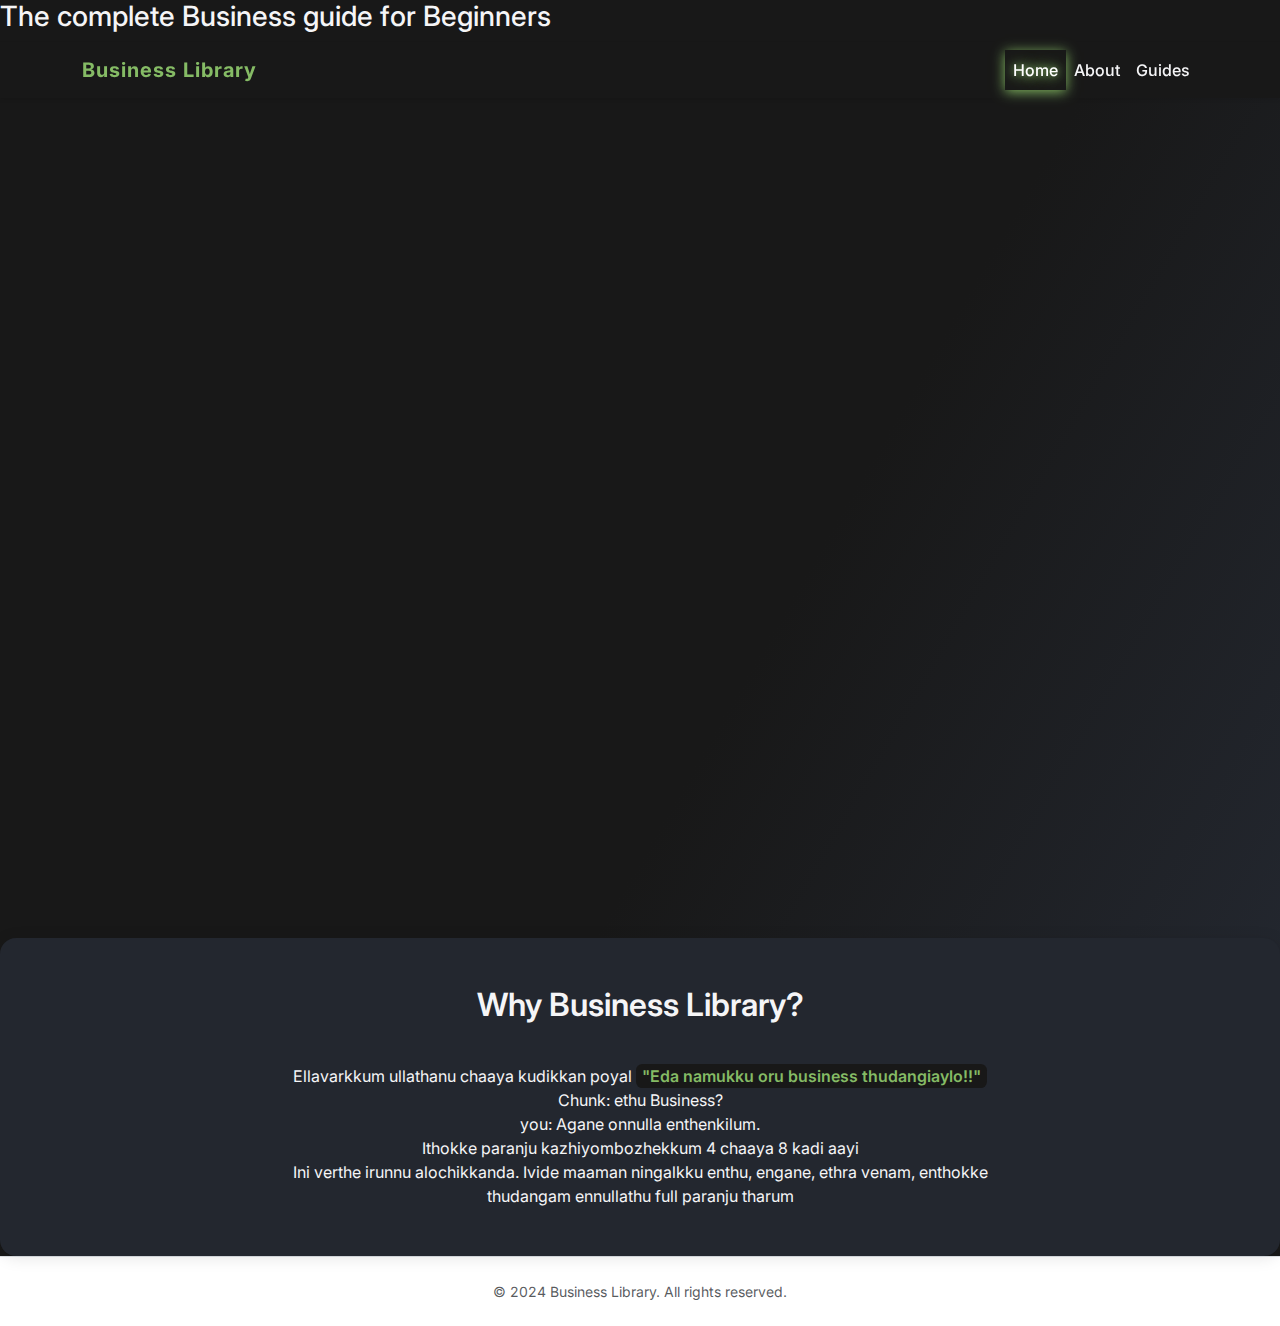
<file: index.html>
<!DOCTYPE html>
<html lang="en">
<head>
  <meta charset="UTF-8">
  <meta name="viewport" content="width=device-width, initial-scale=1.0">
  <title>Business Guides for Beginners</title>
  <h3>The complete Business guide for Beginners</h3>
  <link href="https://cdn.jsdelivr.net/npm/bootstrap@5.3.2/dist/css/bootstrap.min.css" rel="stylesheet">
  <link href="https://fonts.googleapis.com/css2?family=Inter:wght@400;600&display=swap" rel="stylesheet">
  <link rel="stylesheet" href="assets/style.css">
  <link rel="preconnect" href="https://fonts.googleapis.com">
  <link rel="preconnect" href="https://fonts.gstatic.com" crossorigin>
  <link href="https://fonts.googleapis.com/css2?family=Lexend:wght@100..900&family=Noto+Serif+Malayalam:wght@100..900&family=Tinos:ital,wght@0,400;0,700;1,400;1,700&display=swap" rel="stylesheet">
</head>
<body>
  <nav class="navbar navbar-expand-lg navbar-light bg-white shadow-sm sticky-top">
    <div class="container">
      <a class="navbar-brand fw-bold" href="index.html">Business Library</a>
      <button class="navbar-toggler" type="button" data-bs-toggle="collapse" data-bs-target="#navbarNav" aria-controls="navbarNav" aria-expanded="false" aria-label="Toggle navigation">
        <span class="navbar-toggler-icon"></span>
      </button>
      <div class="collapse navbar-collapse" id="navbarNav">
        <ul class="navbar-nav ms-auto">
          <li class="nav-item"><a class="nav-link" href="index.html">Home</a></li>
          <li class="nav-item"><a class="nav-link" href="about.html">About</a></li>
          <li class="nav-item"><a class="nav-link" href="guides.html">Guides</a></li>
        </ul>
      </div>
    </div>
  </nav>
  <header class="hero-section d-flex align-items-center min-vh-100 bg-light">
    <div class="container text-center">
      <h1 class="display-4 fw-bold mb-3 animate-fadein hero-fonts underline-orange">Ninakkoke valla kazhivu indo??</h1>
      <p class="lead mb-4 animate-fadein hero-fonts" style="animation-delay:0.2s;">Illennariyam athukondanu maaman ithu thudangiyathu <br> </p>
      <a href="guides.html" class="btn btn-primary btn-lg shadow animate-fadein hero-fonts" style="animation-delay:0.4s;">Ingottu Pore 🫴</a>
    </div>
  </header>
  <section class="brand-intro py-5">
    <div class="container">
      <div class="row justify-content-center">
        <div class="col-md-8 text-center">
          <h2 class="fw-semibold mb-3">Why Business Library?</h2>
          <p class="mb-0">
            <br>Ellavarkkum ullathanu chaaya kudikkan poyal <span class="highlight-orange">"Eda namukku oru business thudangiaylo!!"</span>
            <br>Chunk: ethu Business?
            <br>you: Agane onnulla enthenkilum.
            <br>Ithokke paranju kazhiyombozhekkum 4 chaaya 8 kadi aayi
            <br>Ini verthe irunnu alochikkanda. Ivide maaman ningalkku enthu, engane, ethra venam,  enthokke thudangam ennullathu full paranju tharum
          </p>
        </div>
      </div>
    </div>
  </section>
  <footer class="py-4 bg-white border-top mt-auto">
    <div class="container text-center small text-muted">
      &copy; 2024 Business Library. All rights reserved.
    </div>
  </footer>
  <script src="https://cdn.jsdelivr.net/npm/bootstrap@5.3.2/dist/js/bootstrap.bundle.min.js"></script>
  <script src="assets/script.js"></script>
</body>
</html>
</file>
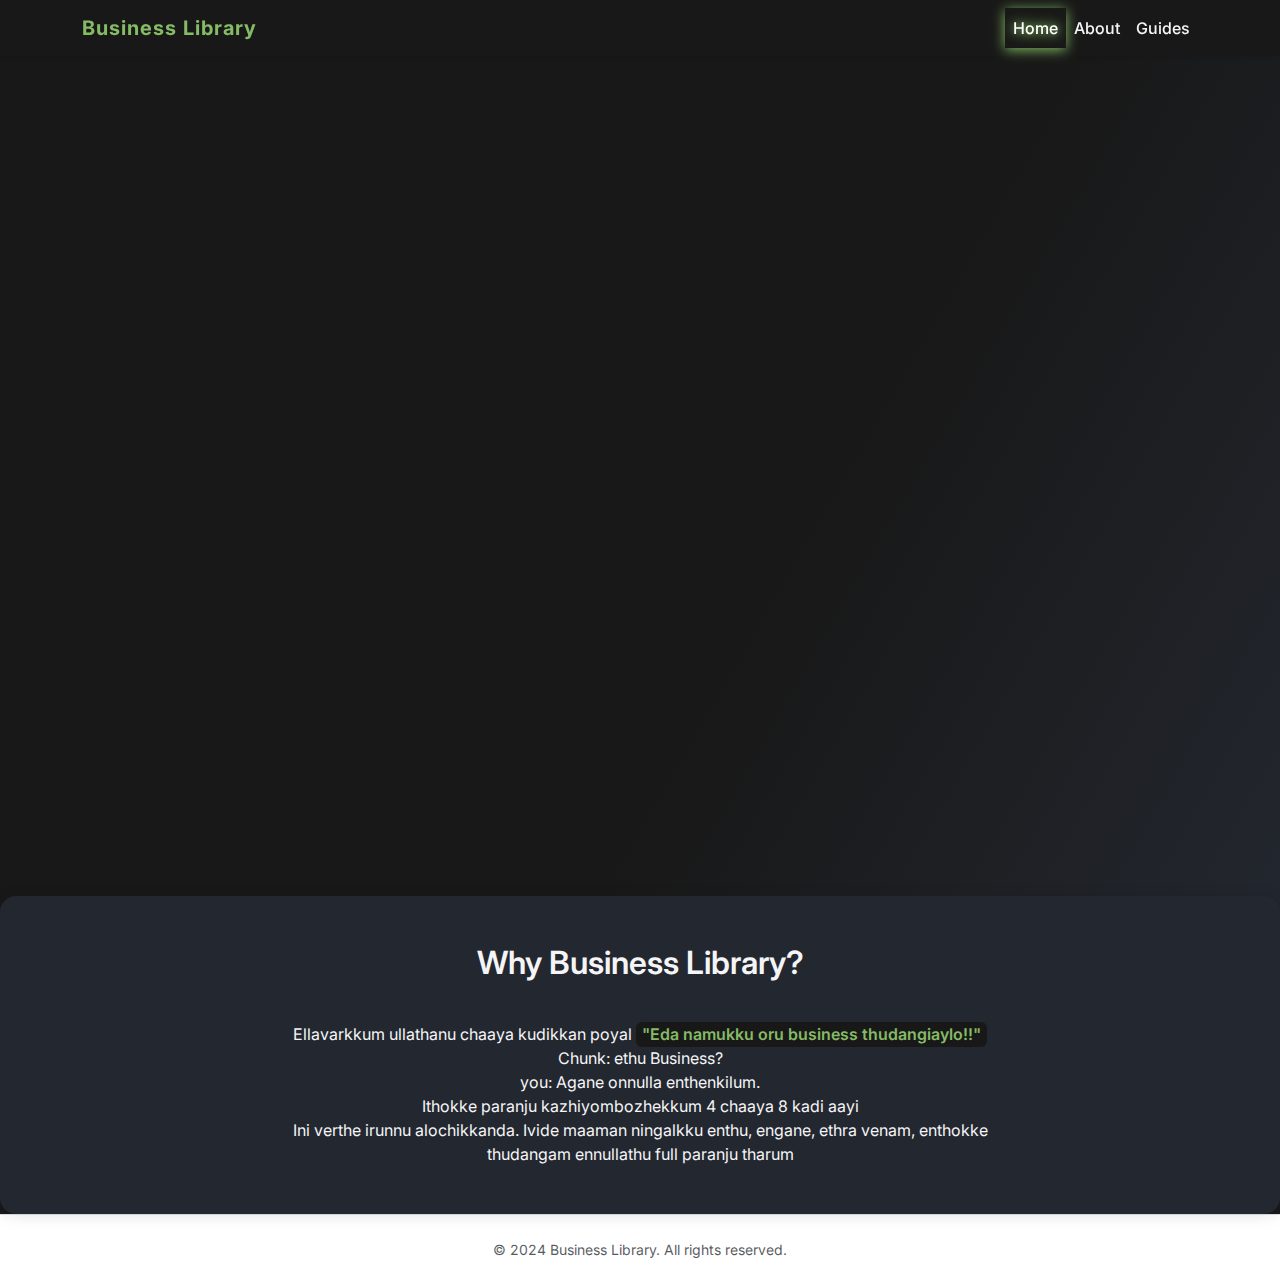
<file: website/index.html>
<!DOCTYPE html>
<html lang="en">
<head>
  <meta charset="UTF-8">
  <meta name="viewport" content="width=device-width, initial-scale=1.0">
  <title>Business Guides for Beginners</title>
  <link href="https://cdn.jsdelivr.net/npm/bootstrap@5.3.2/dist/css/bootstrap.min.css" rel="stylesheet">
  <link href="https://fonts.googleapis.com/css2?family=Inter:wght@400;600&display=swap" rel="stylesheet">
  <link rel="stylesheet" href="assets/style.css">
  <link rel="preconnect" href="https://fonts.googleapis.com">
  <link rel="preconnect" href="https://fonts.gstatic.com" crossorigin>
  <link href="https://fonts.googleapis.com/css2?family=Lexend:wght@100..900&family=Noto+Serif+Malayalam:wght@100..900&family=Tinos:ital,wght@0,400;0,700;1,400;1,700&display=swap" rel="stylesheet">
</head>
<body>
  <nav class="navbar navbar-expand-lg navbar-light bg-white shadow-sm sticky-top">
    <div class="container">
      <a class="navbar-brand fw-bold" href="index.html">Business Library</a>
      <button class="navbar-toggler" type="button" data-bs-toggle="collapse" data-bs-target="#navbarNav" aria-controls="navbarNav" aria-expanded="false" aria-label="Toggle navigation">
        <span class="navbar-toggler-icon"></span>
      </button>
      <div class="collapse navbar-collapse" id="navbarNav">
        <ul class="navbar-nav ms-auto">
          <li class="nav-item"><a class="nav-link" href="index.html">Home</a></li>
          <li class="nav-item"><a class="nav-link" href="about.html">About</a></li>
          <li class="nav-item"><a class="nav-link" href="guides.html">Guides</a></li>
        </ul>
      </div>
    </div>
  </nav>
  <header class="hero-section d-flex align-items-center min-vh-100 bg-light">
    <div class="container text-center">
      <h1 class="display-4 fw-bold mb-3 animate-fadein hero-fonts underline-orange">Ninakkoke valla kazhivu indo??</h1>
      <p class="lead mb-4 animate-fadein hero-fonts" style="animation-delay:0.2s;">Illennariyam athukondanu maaman ithu thudangiyathu <br> </p>
      <a href="guides.html" class="btn btn-primary btn-lg shadow animate-fadein hero-fonts" style="animation-delay:0.4s;">Ingottu Pore 🫴</a>
    </div>
  </header>
  <section class="brand-intro py-5">
    <div class="container">
      <div class="row justify-content-center">
        <div class="col-md-8 text-center">
          <h2 class="fw-semibold mb-3">Why Business Library?</h2>
          <p class="mb-0">
            <br>Ellavarkkum ullathanu chaaya kudikkan poyal <span class="highlight-orange">"Eda namukku oru business thudangiaylo!!"</span>
            <br>Chunk: ethu Business?
            <br>you: Agane onnulla enthenkilum.
            <br>Ithokke paranju kazhiyombozhekkum 4 chaaya 8 kadi aayi
            <br>Ini verthe irunnu alochikkanda. Ivide maaman ningalkku enthu, engane, ethra venam,  enthokke thudangam ennullathu full paranju tharum
          </p>
        </div>
      </div>
    </div>
  </section>
  <footer class="py-4 bg-white border-top mt-auto">
    <div class="container text-center small text-muted">
      &copy; 2024 Business Library. All rights reserved.
    </div>
  </footer>
  <script src="https://cdn.jsdelivr.net/npm/bootstrap@5.3.2/dist/js/bootstrap.bundle.min.js"></script>
  <script src="assets/script.js"></script>
</body>
</html>
</file>
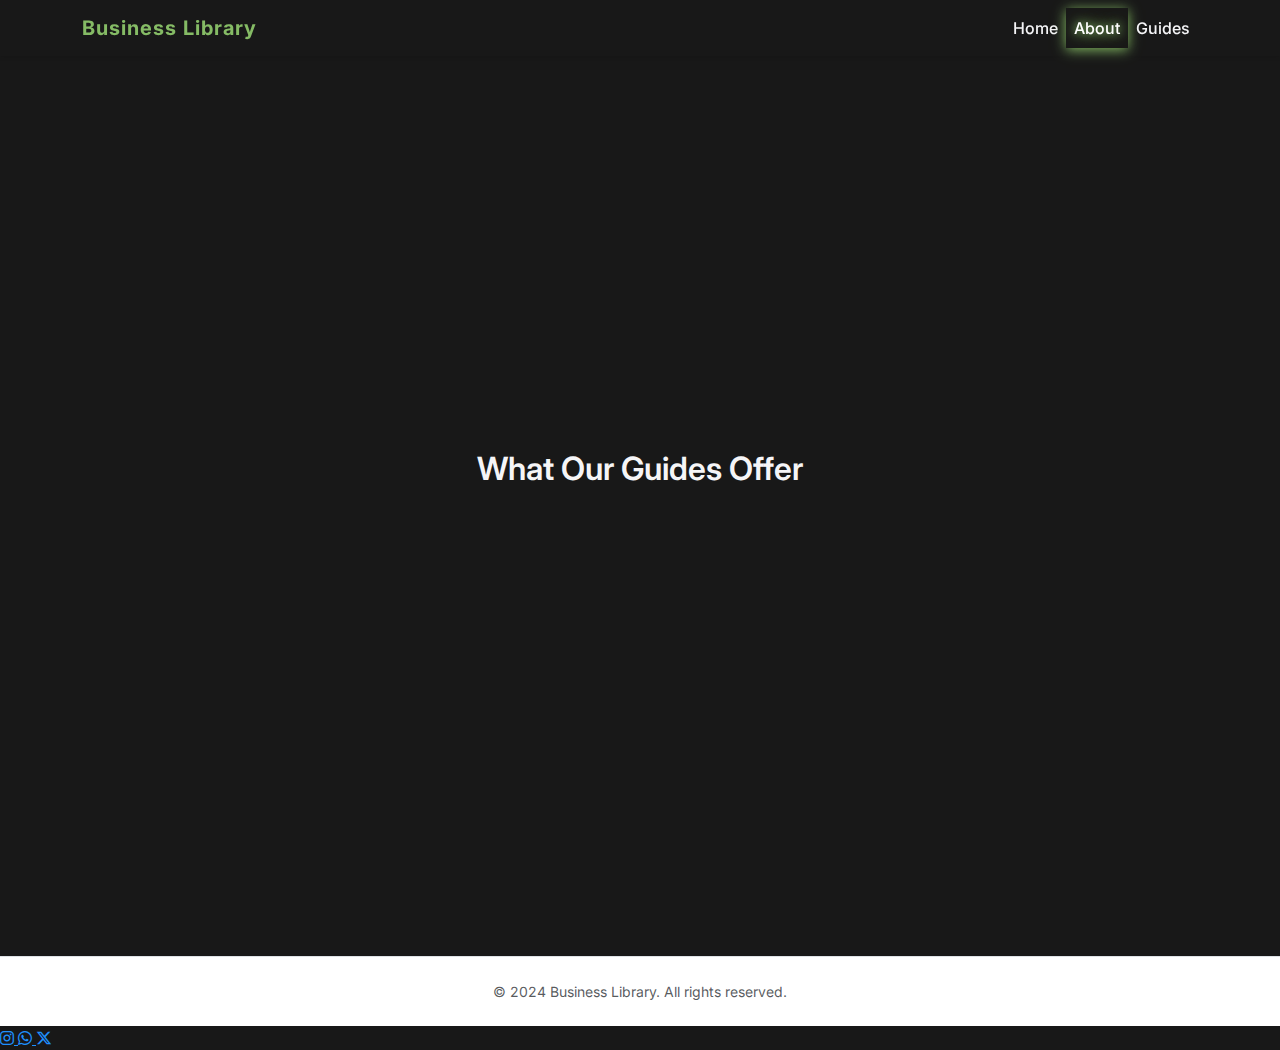
<file: about.html>
<!DOCTYPE html>
<html lang="en">
<head>
  <meta charset="UTF-8">
  <meta name="viewport" content="width=device-width, initial-scale=1.0">
  <title>About | Business Library</title>
  <link href="https://cdn.jsdelivr.net/npm/bootstrap@5.3.2/dist/css/bootstrap.min.css" rel="stylesheet">
  <link href="https://fonts.googleapis.com/css2?family=Inter:wght@400;600&display=swap" rel="stylesheet">
  <link rel="stylesheet" href="assets/style.css">
  <link rel="stylesheet" href="https://cdnjs.cloudflare.com/ajax/libs/font-awesome/6.4.2/css/all.min.css">
</head>
<body>
  <nav class="navbar navbar-expand-lg navbar-light bg-white shadow-sm sticky-top">
    <div class="container">
      <a class="navbar-brand fw-bold" href="index.html">Business Library</a>
      <button class="navbar-toggler" type="button" data-bs-toggle="collapse" data-bs-target="#navbarNav" aria-controls="navbarNav" aria-expanded="false" aria-label="Toggle navigation">
        <span class="navbar-toggler-icon"></span>
      </button>
      <div class="collapse navbar-collapse" id="navbarNav">
        <ul class="navbar-nav ms-auto">
          <li class="nav-item"><a class="nav-link" href="index.html">Home</a></li>
          <li class="nav-item"><a class="nav-link" href="about.html">About</a></li>
          <li class="nav-item"><a class="nav-link" href="guides.html">Guides</a></li>
        </ul>
      </div>
    </div>
  </nav>
  <main class="py-5 min-vh-100">
    <div class="container">
      <div class="row justify-content-center mb-5">
        <div class="col-md-8 text-center">
          <h1 class="fw-bold mb-3 animate-fadein underline-orange">Maaman aaranu?</h1>
          <p class="lead animate-fadein" style="animation-delay:0.2s;">
            <br>Maaman orupad Business research okke cheythittulla aalanu.
            <br>Enikku enthokke ariyuo athokke ningalkku paranju tharum.
            <br>Ningal ennum kaanuna choriyan maaman alla njan. 
            <br>
            <br>
            <br>
            <br>
          </p>
        </div>
      </div>
      <div class="row justify-content-center mb-5">
        <div class="col-md-8 text-center">
          <h2 class="fw-semibold mb-3">What Our Guides Offer</h2>
          <ul class="list-unstyled lead animate-fadein" style="animation-delay:0.4s;">
            <li>✔️ Step-by-step instructions</li>
            <li>✔️ Real-world examples</li>
            <li>✔️ Actionable checklists</li>
            <li>✔️ Downloadable resources</li>
            <li>✔️ Lifetime access</li>
          </ul>
        </div>
      </div>
    </div>
  </main>
  <footer class="py-4 bg-white border-top mt-auto">
    <div class="container text-center small text-muted">
      &copy; 2024 Business Library. All rights reserved.
    </div>
  </footer>
  <script src="https://cdn.jsdelivr.net/npm/bootstrap@5.3.2/dist/js/bootstrap.bundle.min.js"></script>
  <script src="assets/script.js"></script>
  <script>injectSocialFab();</script>
</body>
</html>
</file>
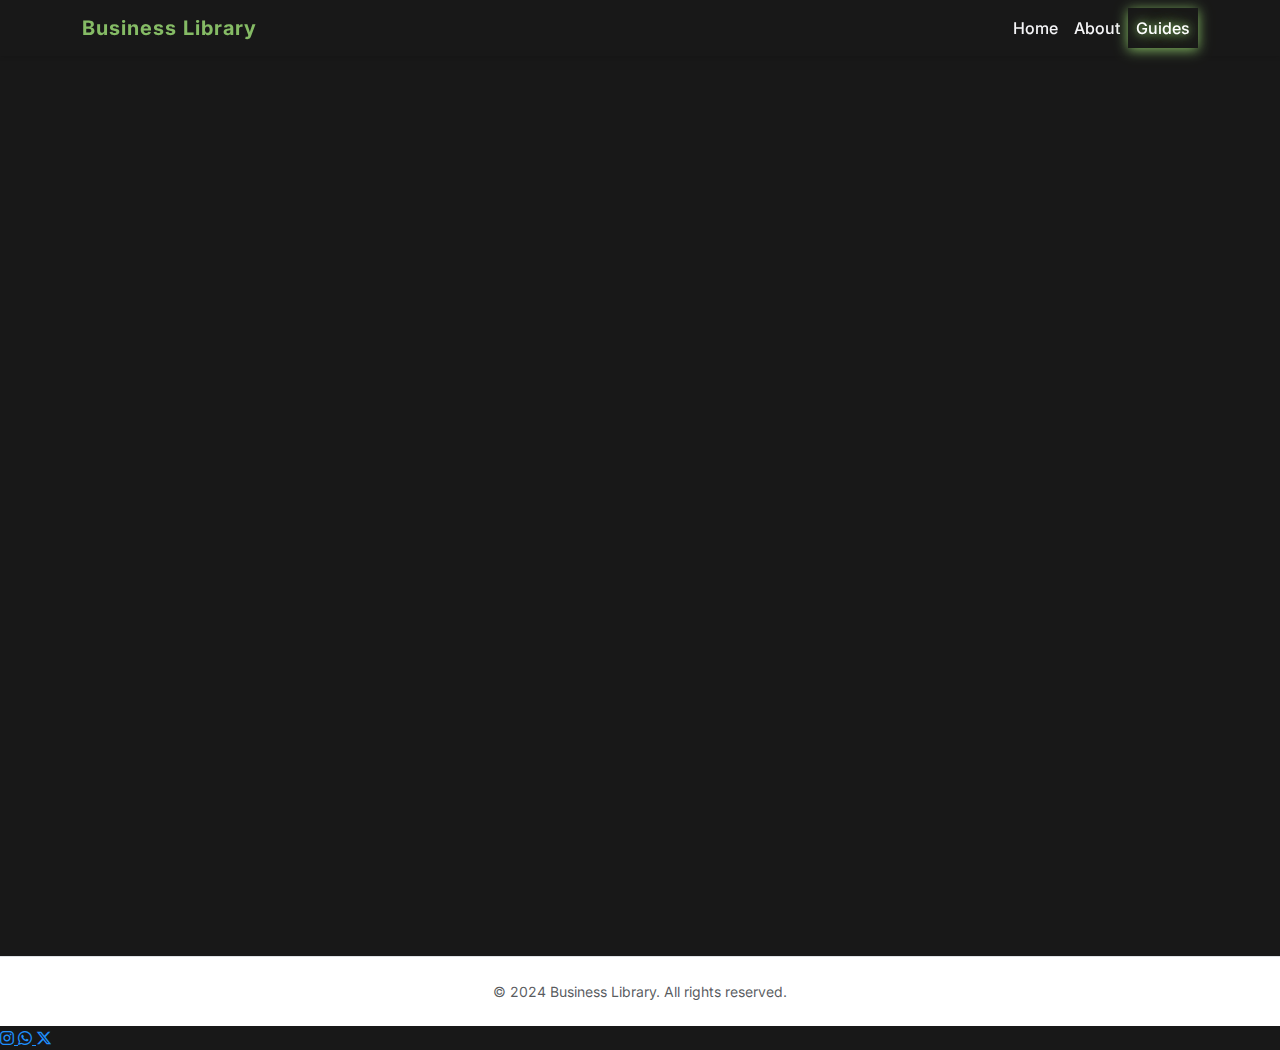
<file: guides.html>
<!DOCTYPE html>
<html lang="en">
<head>
  <meta charset="UTF-8">
  <meta name="viewport" content="width=device-width, initial-scale=1.0">
  <title>Guides | BizLibrary</title>
  <link href="https://cdn.jsdelivr.net/npm/bootstrap@5.3.2/dist/css/bootstrap.min.css" rel="stylesheet">
  <link href="https://fonts.googleapis.com/css2?family=Inter:wght@400;600&display=swap" rel="stylesheet">
  <link rel="stylesheet" href="assets/style.css">
  <link rel="stylesheet" href="https://cdnjs.cloudflare.com/ajax/libs/font-awesome/6.4.2/css/all.min.css">
</head>
<body>
  <nav class="navbar navbar-expand-lg navbar-light bg-white shadow-sm sticky-top">
    <div class="container">
      <a class="navbar-brand fw-bold" href="index.html">Business Library</a>
      <button class="navbar-toggler" type="button" data-bs-toggle="collapse" data-bs-target="#navbarNav" aria-controls="navbarNav" aria-expanded="false" aria-label="Toggle navigation">
        <span class="navbar-toggler-icon"></span>
      </button>
      <div class="collapse navbar-collapse" id="navbarNav">
        <ul class="navbar-nav ms-auto">
          <li class="nav-item"><a class="nav-link" href="index.html">Home</a></li>
          <li class="nav-item"><a class="nav-link" href="about.html">About</a></li>
          <li class="nav-item"><a class="nav-link" href="guides.html">Guides</a></li>
        </ul>
      </div>
    </div>
  </nav>
  <main class="py-5 min-vh-100">
    <div class="container">
      <div class="row mb-5">
        <div class="col text-center">
          <h1 class="fw-bold mb-3 animate-fadein">Maamante Business Notes</h1>
          <p class="lead animate-fadein" style="animation-delay:0.2s;">Ithokke aanu Maaman ezhuthi vecha cheat codes.</p>
        </div>
      </div>
      <div class="row g-4" id="guides-cards-container"></div>
    </div>
  </main>
  <footer class="py-4 bg-white border-top mt-auto">
    <div class="container text-center small text-muted">
      &copy; 2024 Business Library. All rights reserved.
    </div>
  </footer>
  <script src="https://cdn.jsdelivr.net/npm/bootstrap@5.3.2/dist/js/bootstrap.bundle.min.js"></script>
  <script src="assets/script.js"></script>
  <script>injectSocialFab();</script>
  <script>
    const container = document.getElementById('guides-cards-container');
    container.appendChild(createGuideCard(
      "Keralathil ethra pettanu oru business thudangam",
      "Ennum business thudangiyalo ennu alochikkunnille. Engane thudangam ennu short aki paranju tharum.",
      "https://docs.google.com/document/d/108epYowdngB4SGAVoSugH4pyZsZq8KVf-XnaFrXa4Ls/edit?usp=sharingk"
    ));
    container.appendChild(createGuideCard(
      "Valiya paisa mudakku illathe oru business thudangiyalo??",
      "Tholi katti ullavanu ithu oru churungiya samyam kondu succesful aakan pattum.",
      "https://docs.google.com/document/d/1vFfBmaaUF9iAIt0ltBd4xYePGBPcgdj9Crse_Xe3d3c/edit?usp=sharing"
    ));
    container.appendChild(createGuideCard(
      "Uluppu illathavanu pettannu paisakkaran aavam",
      "Ningal udheshikkunna pole ninte okke mosham swabhavam alle njan ivde parayunnathu. Vaayichu nokku please!!",
      "https://docs.google.com/document/d/1OFnExGqPPX3-Hc0mRLEPxvnNb9MzxKwuW_e9dK8mv8w/edit?usp=sharing"
    ));
    container.appendChild(createGuideCard(
      "Sherikkum Lucky Bhaskar pole aakan pattuo",
      "What Lucky Bhaskar got right (and what most people get wrong). Stock Market orikkalum oru shortcut alla. It’s a tool.",
      "https://docs.google.com/document/d/1verffDOirIO2MRDZcB0biYn3hpUfZMiKRi6qeuADAXo/edit?usp=sharing"
    ));
  </script>
</body>
</html>
</file>
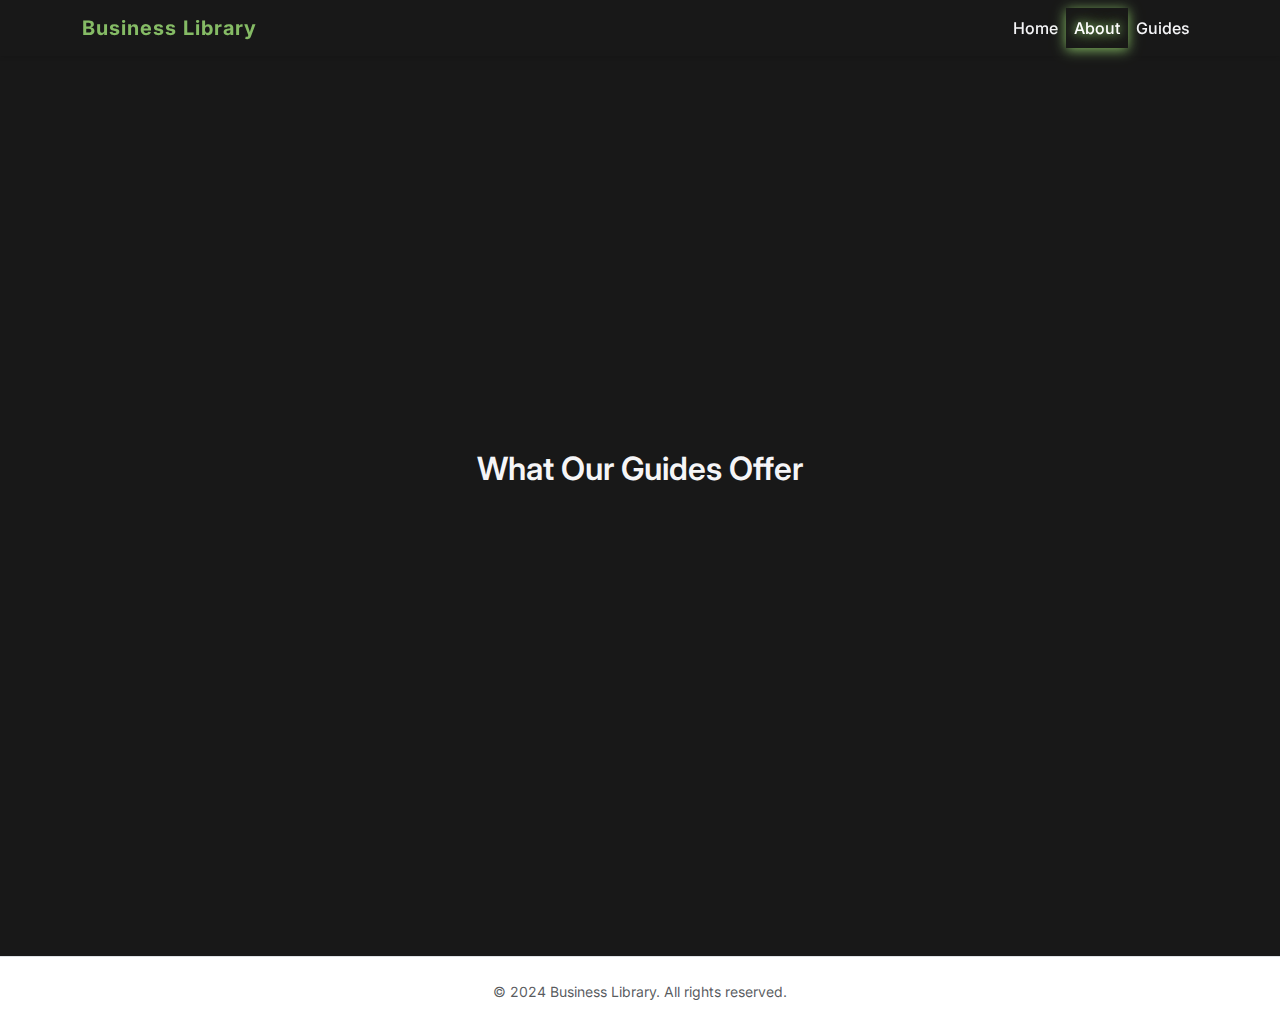
<file: website/about.html>
<!DOCTYPE html>
<html lang="en">
<head>
  <meta charset="UTF-8">
  <meta name="viewport" content="width=device-width, initial-scale=1.0">
  <title>About | Business Library</title>
  <link href="https://cdn.jsdelivr.net/npm/bootstrap@5.3.2/dist/css/bootstrap.min.css" rel="stylesheet">
  <link href="https://fonts.googleapis.com/css2?family=Inter:wght@400;600&display=swap" rel="stylesheet">
  <link rel="stylesheet" href="assets/style.css">
</head>
<body>
  <nav class="navbar navbar-expand-lg navbar-light bg-white shadow-sm sticky-top">
    <div class="container">
      <a class="navbar-brand fw-bold" href="index.html">Business Library</a>
      <button class="navbar-toggler" type="button" data-bs-toggle="collapse" data-bs-target="#navbarNav" aria-controls="navbarNav" aria-expanded="false" aria-label="Toggle navigation">
        <span class="navbar-toggler-icon"></span>
      </button>
      <div class="collapse navbar-collapse" id="navbarNav">
        <ul class="navbar-nav ms-auto">
          <li class="nav-item"><a class="nav-link" href="index.html">Home</a></li>
          <li class="nav-item"><a class="nav-link" href="about.html">About</a></li>
          <li class="nav-item"><a class="nav-link" href="guides.html">Guides</a></li>
        </ul>
      </div>
    </div>
  </nav>
  <main class="py-5 min-vh-100">
    <div class="container">
      <div class="row justify-content-center mb-5">
        <div class="col-md-8 text-center">
          <h1 class="fw-bold mb-3 animate-fadein underline-orange">Maaman aaranu?</h1>
          <p class="lead animate-fadein" style="animation-delay:0.2s;">
            <br>Maaman orupad Business research okke cheythittulla aalanu.
            <br>Enikku enthokke ariyuo athokke ningalkku paranju tharum.
            <br>Ningal ennum kaanuna choriyan maaman alla njan. 
            <br>
            <br>
            <br>
            <br>
          </p>
        </div>
      </div>
      <div class="row justify-content-center mb-5">
        <div class="col-md-8 text-center">
          <h2 class="fw-semibold mb-3">What Our Guides Offer</h2>
          <ul class="list-unstyled lead animate-fadein" style="animation-delay:0.4s;">
            <li>✔️ Step-by-step instructions</li>
            <li>✔️ Real-world examples</li>
            <li>✔️ Actionable checklists</li>
            <li>✔️ Downloadable resources</li>
            <li>✔️ Lifetime access</li>
          </ul>
        </div>
      </div>
    </div>
  </main>
  <footer class="py-4 bg-white border-top mt-auto">
    <div class="container text-center small text-muted">
      &copy; 2024 Business Library. All rights reserved.
    </div>
  </footer>
  <script src="https://cdn.jsdelivr.net/npm/bootstrap@5.3.2/dist/js/bootstrap.bundle.min.js"></script>
  <script src="assets/script.js"></script>
</body>
</html>
</file>
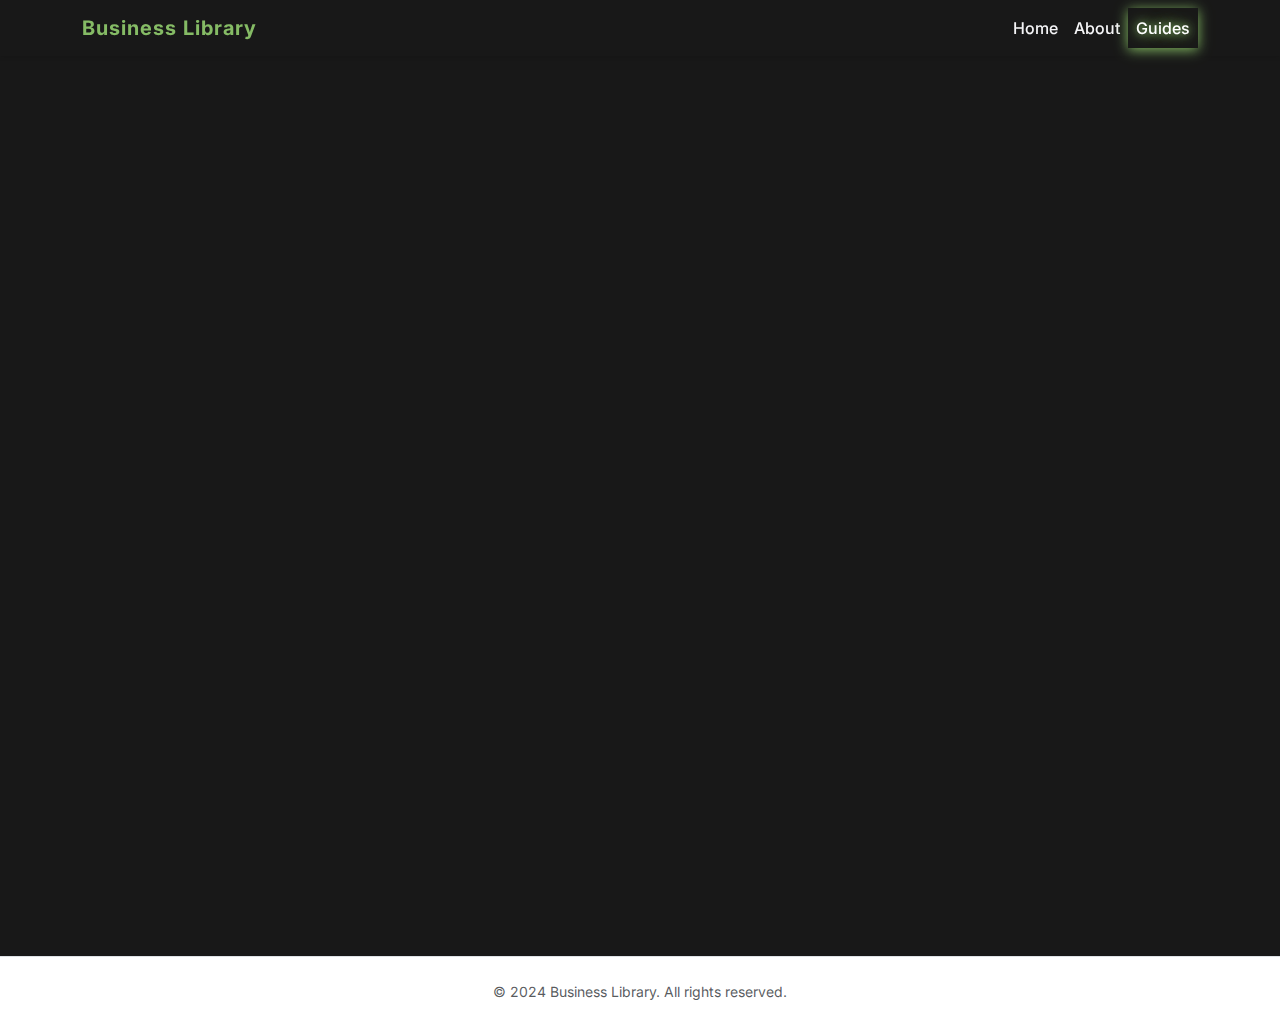
<file: website/guides.html>
<!DOCTYPE html>
<html lang="en">
<head>
  <meta charset="UTF-8">
  <meta name="viewport" content="width=device-width, initial-scale=1.0">
  <title>Guides | BizLibrary</title>
  <link href="https://cdn.jsdelivr.net/npm/bootstrap@5.3.2/dist/css/bootstrap.min.css" rel="stylesheet">
  <link href="https://fonts.googleapis.com/css2?family=Inter:wght@400;600&display=swap" rel="stylesheet">
  <link rel="stylesheet" href="assets/style.css">
</head>
<body>
  <nav class="navbar navbar-expand-lg navbar-light bg-white shadow-sm sticky-top">
    <div class="container">
      <a class="navbar-brand fw-bold" href="index.html">Business Library</a>
      <button class="navbar-toggler" type="button" data-bs-toggle="collapse" data-bs-target="#navbarNav" aria-controls="navbarNav" aria-expanded="false" aria-label="Toggle navigation">
        <span class="navbar-toggler-icon"></span>
      </button>
      <div class="collapse navbar-collapse" id="navbarNav">
        <ul class="navbar-nav ms-auto">
          <li class="nav-item"><a class="nav-link" href="index.html">Home</a></li>
          <li class="nav-item"><a class="nav-link" href="about.html">About</a></li>
          <li class="nav-item"><a class="nav-link" href="guides.html">Guides</a></li>
        </ul>
      </div>
    </div>
  </nav>
  <main class="py-5 min-vh-100">
    <div class="container">
      <div class="row mb-5">
        <div class="col text-center">
          <h1 class="fw-bold mb-3 animate-fadein">Maamante Business Notes</h1>
          <p class="lead animate-fadein" style="animation-delay:0.2s;">Ithokke aanu Maaman ezhuthi vecha cheat codes.</p>
        </div>
      </div>
      <div class="row g-4" id="guides-cards-container"></div>
    </div>
  </main>
  <footer class="py-4 bg-white border-top mt-auto">
    <div class="container text-center small text-muted">
      &copy; 2024 Business Library. All rights reserved.
    </div>
  </footer>
  <script src="https://cdn.jsdelivr.net/npm/bootstrap@5.3.2/dist/js/bootstrap.bundle.min.js"></script>
  <script src="assets/script.js"></script>
  <script>
    const container = document.getElementById('guides-cards-container');
    container.appendChild(createGuideCard(
      "Keralathil ethra pettanu oru business thudangam",
      "Ennum business thudangiyalo ennu alochikkunnille. Engane thudangam ennu short aki paranju tharum.",
      "https://docs.google.com/document/d/108epYowdngB4SGAVoSugH4pyZsZq8KVf-XnaFrXa4Ls/edit?usp=sharingk"
    ));
    container.appendChild(createGuideCard(
      "Valiya paisa mudakku illathe oru business thudangiyalo??",
      "Tholi katti ullavanu ithu oru churungiya samyam kondu succesful aakan pattum.",
      "https://docs.google.com/document/d/1vFfBmaaUF9iAIt0ltBd4xYePGBPcgdj9Crse_Xe3d3c/edit?usp=sharing"
    ));
    container.appendChild(createGuideCard(
      "Uluppu illathavanu pettannu paisakkaran aavam",
      "Ningal udheshikkunna pole ninte okke mosham swabhavam alle njan ivde parayunnathu. Vaayichu nokku please!!",
      "https://docs.google.com/document/d/1OFnExGqPPX3-Hc0mRLEPxvnNb9MzxKwuW_e9dK8mv8w/edit?usp=sharing"
    ));
  </script>
</body>
</html>
</file>
<file: assets/style.css>
body {
  font-family: 'Inter', Arial, sans-serif;
  background: #181818;
  color: #F5F5F7;
  min-height: 100vh;
  display: flex;
  flex-direction: column;
}

.navbar {
  background: #181818 !important;
  transition: box-shadow 0.2s;
}

.navbar .navbar-brand {
  color: #85BB65 !important;
  letter-spacing: 1px;
}

.navbar .nav-link {
  font-weight: 500;
  color: #F5F5F7 !important;
  transition: color 0.2s;
}

.navbar .nav-link.active, .navbar .nav-link:focus, .navbar .nav-link:active, .navbar .nav-link:hover {
  color: #fff !important;
  background: transparent !important;
  box-shadow: 0 2px 12px 0 #85BB65;
  text-shadow: 0 0 8px #85BB65, 0 0 16px #85BB65;
  border-radius: 0;
  transition: box-shadow 0.2s, text-shadow 0.2s, color 0.2s;
}

.hero-section {
  background: linear-gradient(120deg, #181818 60%, #23272F 100%);
  padding-top: 80px;
  padding-bottom: 80px;
  animation: fadein 1s;
}

.brand-intro {
  background: #23272F;
  color: #F5F5F7;
  border-radius: 1rem;
  box-shadow: 0 2px 16px rgba(0,0,0,0.10);
  margin-top: -60px;
  z-index: 2;
  position: relative;
}

.card {
  background: #23272F;
  color: #F5F5F7;
  border: none;
  border-radius: 1rem;
  transition: box-shadow 0.2s, transform 0.2s;
}

.card:hover {
  box-shadow: 0 6px 32px rgba(133,187,101,0.15);
  transform: translateY(-4px) scale(1.02);
}

.btn-primary {
  background: #85BB65;
  border: none;
  font-weight: 600;
  color: #fff;
  transition: background 0.2s, box-shadow 0.2s;
}

.btn-primary:hover, .btn-primary:focus, .btn-primary:active, .btn-primary:focus:active {
  background: #85BB65 !important;
  color: #fff !important;
  box-shadow: 0 2px 12px rgba(133,187,101,0.18);
  outline: none !important;
  border: none !important;
}

a, .link {
  color: #1E90FF;
  transition: color 0.2s;
}

a:hover, .link:hover {
  color: #85BB65;
}

footer {
  background: #181818;
  border-top: 1px solid #23272F;
  color: #B0B0B0;
}

/* Optional accent classes */
.accent-yellow {
  color: #FFEB3B;
}
.accent-lime {
  color: #00FF85;
}

.animate-fadein {
  opacity: 0;
  animation: fadein 1s forwards;
}

@keyframes fadein {
  from { opacity: 0; transform: translateY(24px); }
  to { opacity: 1; transform: none; }
}

@media (max-width: 767.98px) {
  .hero-section {
    padding-top: 40px;
    padding-bottom: 40px;
  }
  .brand-intro {
    margin-top: -30px;
  }
}

.hero-fonts {
  font-family: 'Lexend', 'Noto Serif Malayalam', 'Tinos', serif;
}

.highlight-orange {
  color: #85BB65;
  background: #181818;
  padding: 0.15em 0.4em;
  border-radius: 0.4em;
  font-weight: 600;
}

.underline-orange {
  border-bottom: 4px solid #85BB65;
  display: inline-block;
  padding-bottom: 0.1em;
}

.card-title {
  color: #85BB65;
}
</file>
<file: website/assets/style.css>
body {
  font-family: 'Inter', Arial, sans-serif;
  background: #181818;
  color: #F5F5F7;
  min-height: 100vh;
  display: flex;
  flex-direction: column;
}

.navbar {
  background: #181818 !important;
  transition: box-shadow 0.2s;
}

.navbar .navbar-brand {
  color: #85BB65 !important;
  letter-spacing: 1px;
}

.navbar .nav-link {
  font-weight: 500;
  color: #F5F5F7 !important;
  transition: color 0.2s;
}

.navbar .nav-link.active, .navbar .nav-link:focus, .navbar .nav-link:active, .navbar .nav-link:hover {
  color: #fff !important;
  background: transparent !important;
  box-shadow: 0 2px 12px 0 #85BB65;
  text-shadow: 0 0 8px #85BB65, 0 0 16px #85BB65;
  border-radius: 0;
  transition: box-shadow 0.2s, text-shadow 0.2s, color 0.2s;
}

.hero-section {
  background: linear-gradient(120deg, #181818 60%, #23272F 100%);
  padding-top: 80px;
  padding-bottom: 80px;
  animation: fadein 1s;
}

.brand-intro {
  background: #23272F;
  color: #F5F5F7;
  border-radius: 1rem;
  box-shadow: 0 2px 16px rgba(0,0,0,0.10);
  margin-top: -60px;
  z-index: 2;
  position: relative;
}

.card {
  background: #23272F;
  color: #F5F5F7;
  border: none;
  border-radius: 1rem;
  transition: box-shadow 0.2s, transform 0.2s;
}

.card:hover {
  box-shadow: 0 6px 32px rgba(133,187,101,0.15);
  transform: translateY(-4px) scale(1.02);
}

.btn-primary {
  background: #85BB65;
  border: none;
  font-weight: 600;
  color: #fff;
  transition: background 0.2s, box-shadow 0.2s;
}

.btn-primary:hover, .btn-primary:focus, .btn-primary:active, .btn-primary:focus:active {
  background: #85BB65 !important;
  color: #fff !important;
  box-shadow: 0 2px 12px rgba(133,187,101,0.18);
  outline: none !important;
  border: none !important;
}

a, .link {
  color: #1E90FF;
  transition: color 0.2s;
}

a:hover, .link:hover {
  color: #85BB65;
}

footer {
  background: #181818;
  border-top: 1px solid #23272F;
  color: #B0B0B0;
}

/* Optional accent classes */
.accent-yellow {
  color: #FFEB3B;
}
.accent-lime {
  color: #00FF85;
}

.animate-fadein {
  opacity: 0;
  animation: fadein 1s forwards;
}

@keyframes fadein {
  from { opacity: 0; transform: translateY(24px); }
  to { opacity: 1; transform: none; }
}

@media (max-width: 767.98px) {
  .hero-section {
    padding-top: 40px;
    padding-bottom: 40px;
  }
  .brand-intro {
    margin-top: -30px;
  }
}

.hero-fonts {
  font-family: 'Lexend', 'Noto Serif Malayalam', 'Tinos', serif;
}

.highlight-orange {
  color: #85BB65;
  background: #181818;
  padding: 0.15em 0.4em;
  border-radius: 0.4em;
  font-weight: 600;
}

.underline-orange {
  border-bottom: 4px solid #85BB65;
  display: inline-block;
  padding-bottom: 0.1em;
}

.card-title {
  color: #85BB65;
}
</file>
